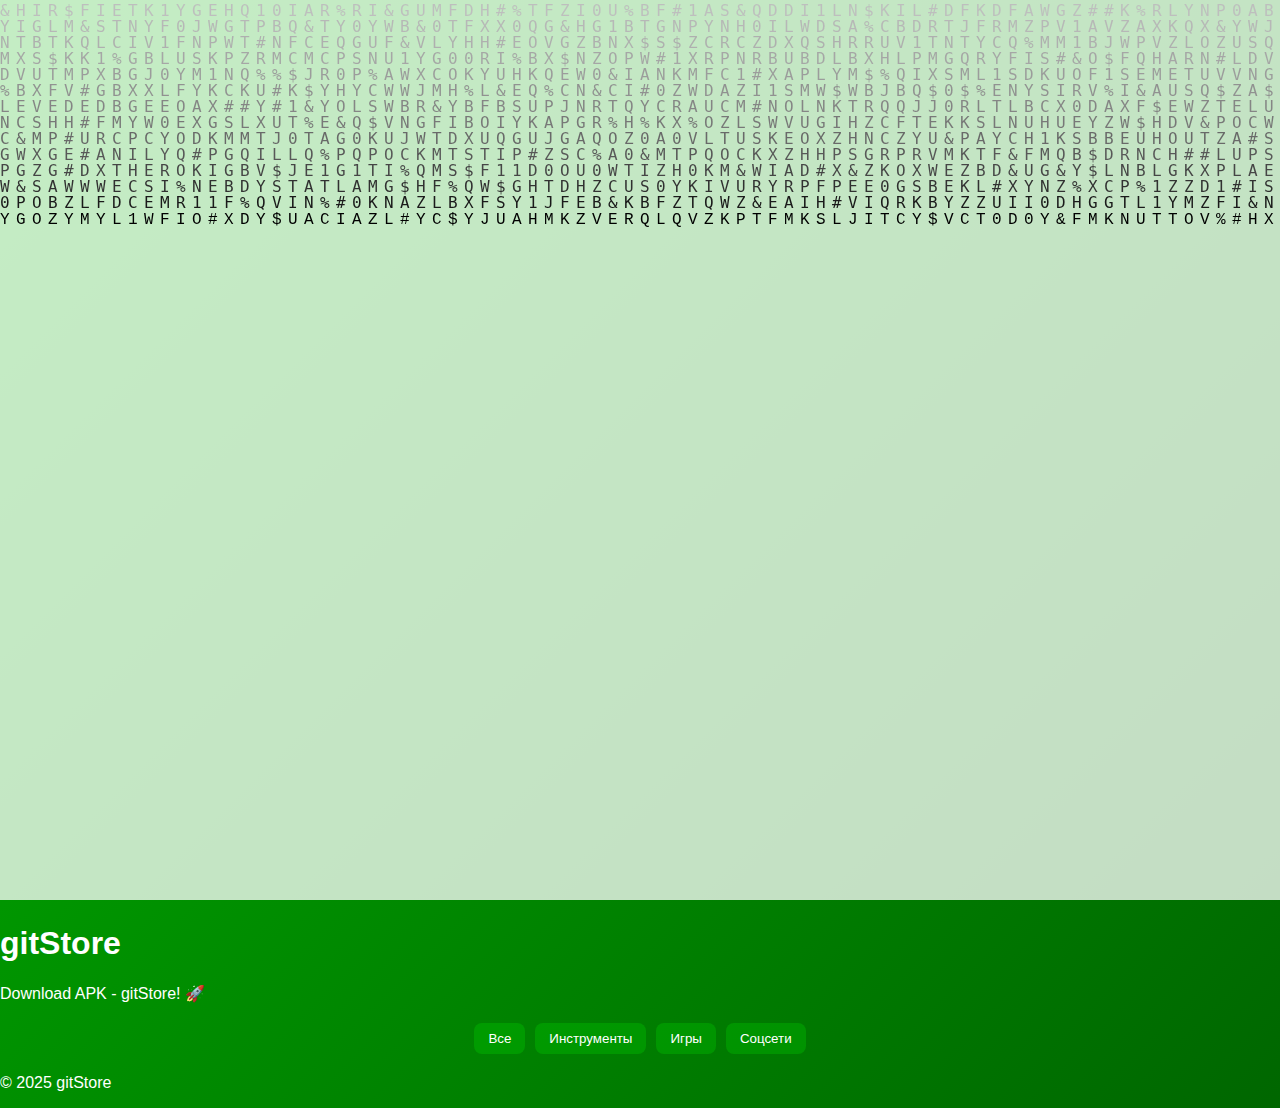
<file: index.html>
<!DOCTYPE html>
<html lang="ru">
<head>
  <meta charset="UTF-8">
  <meta name="viewport" content="width=device-width, initial-scale=1.0">
  <title>gitStore</title>
  <link rel="stylesheet" href="style.css">
  <link rel="icon" type="image/svg+xml" href="images/logo.svg">
</head>
<body>
  <canvas id="matrix"></canvas>

  <header>
    <h1>gitStore</h1>
    <p>Download APK - gitStore! 🚀</p>
    <div class="categories" id="categories"></div>
  </header>

  <main class="grid" id="appGrid">
    <!-- Приложения будут подгружаться из apps.json -->
  </main>

  <footer>
    <p>© 2025 gitStore</p>
  </footer>

  <script src="script.js"></script>
</body>
</html>
</file>
<file: style.css>
/* Анимированный фон */
body {
  margin: 0;
  padding: 0;
  min-height: 100vh;
  background: linear-gradient(-45deg, #001a00, #003300, #004d00, #00b300);
  background-size: 400% 400%;
  animation: gradientMove 15s ease infinite;
  font-family: Arial, sans-serif;
  color: white;
}

/* Плавное движение градиента */
@keyframes gradientMove {
  0% { background-position: 0% 50%; }
  50% { background-position: 100% 50%; }
  100% { background-position: 0% 50%; }
}

/* Карточки приложений */
.card {
  background: rgba(0, 0, 0, 0.7);
  border-radius: 15px;
  padding: 15px;
  text-align: center;
  color: white;
  box-shadow: 0 4px 20px rgba(0, 0, 0, 0.6);
  transition: transform 0.3s ease, box-shadow 0.3s ease;
}

.card:hover {
  transform: translateY(-10px);
  box-shadow: 0 6px 25px rgba(0, 255, 0, 0.6);
}

.card img {
  width: 100px;
  height: 100px;
  border-radius: 20%;
  margin-bottom: 10px;
  object-fit: cover;
}

/* Кнопки */
.btn {
  display: inline-block;
  margin-top: 10px;
  padding: 8px 16px;
  background: linear-gradient(90deg, #00cc00, #009900);
  color: white;
  text-decoration: none;
  border-radius: 8px;
  font-weight: bold;
  transition: background 0.3s ease;
}

.btn:hover {
  background: linear-gradient(90deg, #00ff00, #00b300);
}

/* Категории */
#categories {
  display: flex;
  justify-content: center;
  flex-wrap: wrap;
  gap: 10px;
  margin: 20px 0;
}

#categories button {
  padding: 8px 14px;
  border: none;
  border-radius: 8px;
  background: rgba(0, 255, 0, 0.2);
  color: white;
  cursor: pointer;
  transition: background 0.3s;
}

#categories button:hover {
  background: rgba(0, 255, 0, 0.4);
}
</file>
